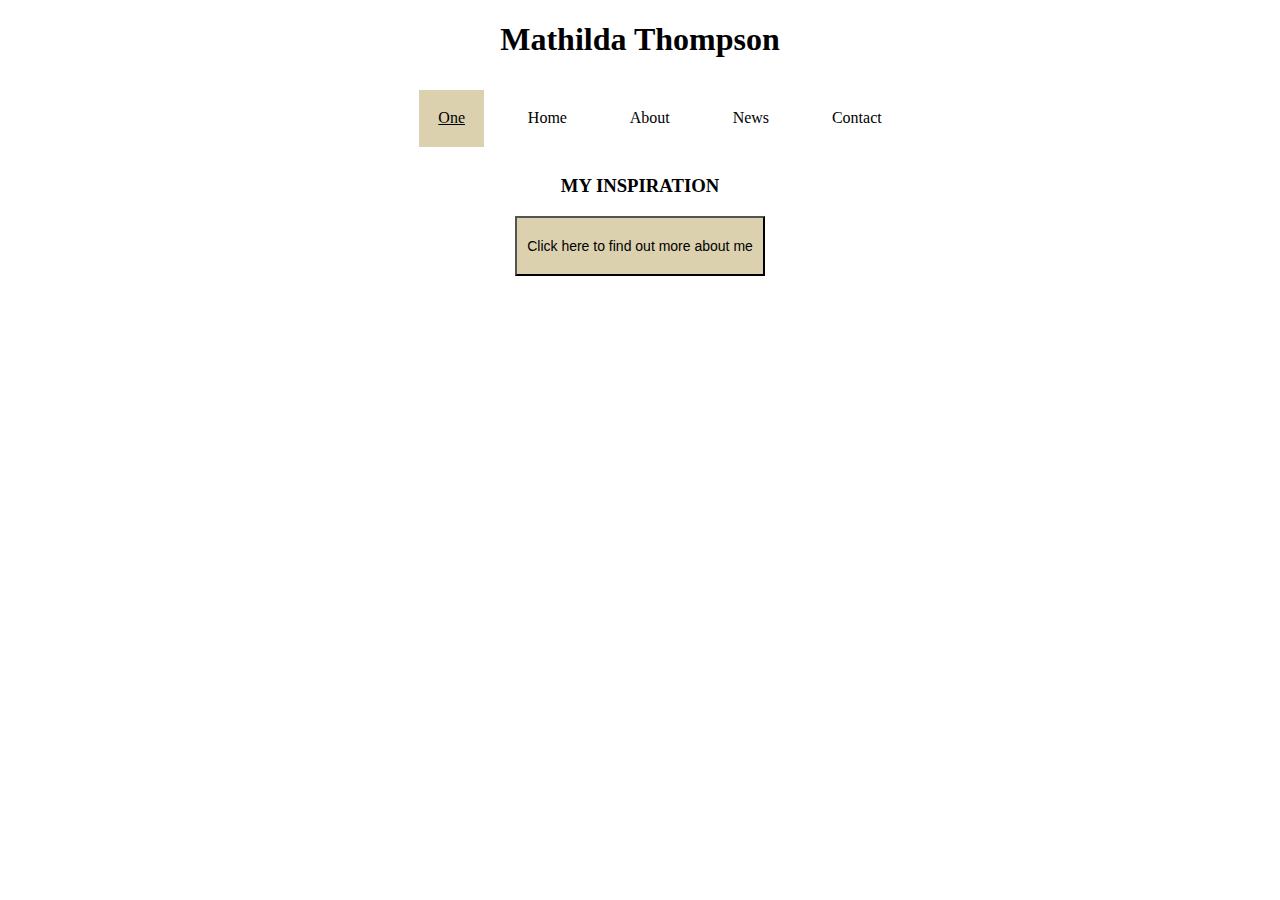
<file: week_2/jQuery-class-practice 4/index.html>
<!DOCTYPE html>
<html lang="en">
<head>
	<meta charset="UTF-8">
	<title>My Portfolio Site</title>
	<link rel="stylesheet" href="css/style.css">
</head>
<body>
	<div id="container">
		<h1>Mathilda Thompson</h1>
		<header id="navigation">
			<ul>
				<li class="active">One</li>
				<li>Home</li>
				<li>About</li>
				<li>News</li>
				<li>Contact</li>
			</ul>
		</header>
		<h3>MY INSPIRATION</h3>
		<!-- <img class="picture" src="images/paulirish.jpg"> -->
		<section class="no_js">
			<button id="helloButton">Click here to find out more about me</button>
			<p class="message">WARNING! JS is not enabled in the browser</p>
			<div class="hidden secret_message">
				<h1>Porfolio</h1>
				<h3>Project 1</h3>
				<p>This was a project I created to solve the temperature problem in the room</p>
				<a href="http://www.theguardian.com/uk">VIEW PROJECT</a>
				<h3>Project 2</h3>
				<p>This was a project I created to solve the temperature problem in the room</p>
				<a href="http://www.theguardian.com/uk">VIEW PROJECT</a>
				<h3>Project 3</h3>
				<p>This was a project I created to solve the temperature problem in the room</p>
				<a href="http://www.theguardian.com/uk">VIEW PROJECT</a>
			</div> 
		</section>
	</div>
	<script src="jquery-1.11.0.js"></script>
	<script src="js/script.js"></script>
</body>
</html>
</file>
<file: week_2/jQuery-class-practice 4/css/style.css>
/*Classes that you add and remove dynamically*/
.active{
  background-color:#DBD1AE;
  text-decoration: underline;
}

#container {
  width:80%;
  margin:0 auto;
  text-align: center;
}

button {
  padding: 20px 10px;
  background-color: #DBD1AE;
  font-size: 14px;
}

/*#container h1, #container h3, #container img {
  text-align: center;
}*/

ul {
  text-align: center;
}

li{
	text-decoration: none;
	display: inline-block;
	margin:10px;
  padding:2%;
}

.no_js #helloButton{
	display:none;
}

.hidden{
	display:none;
}

.secret_message{
	border:1px dashed green;
	background-color:pink;
}
</file>
